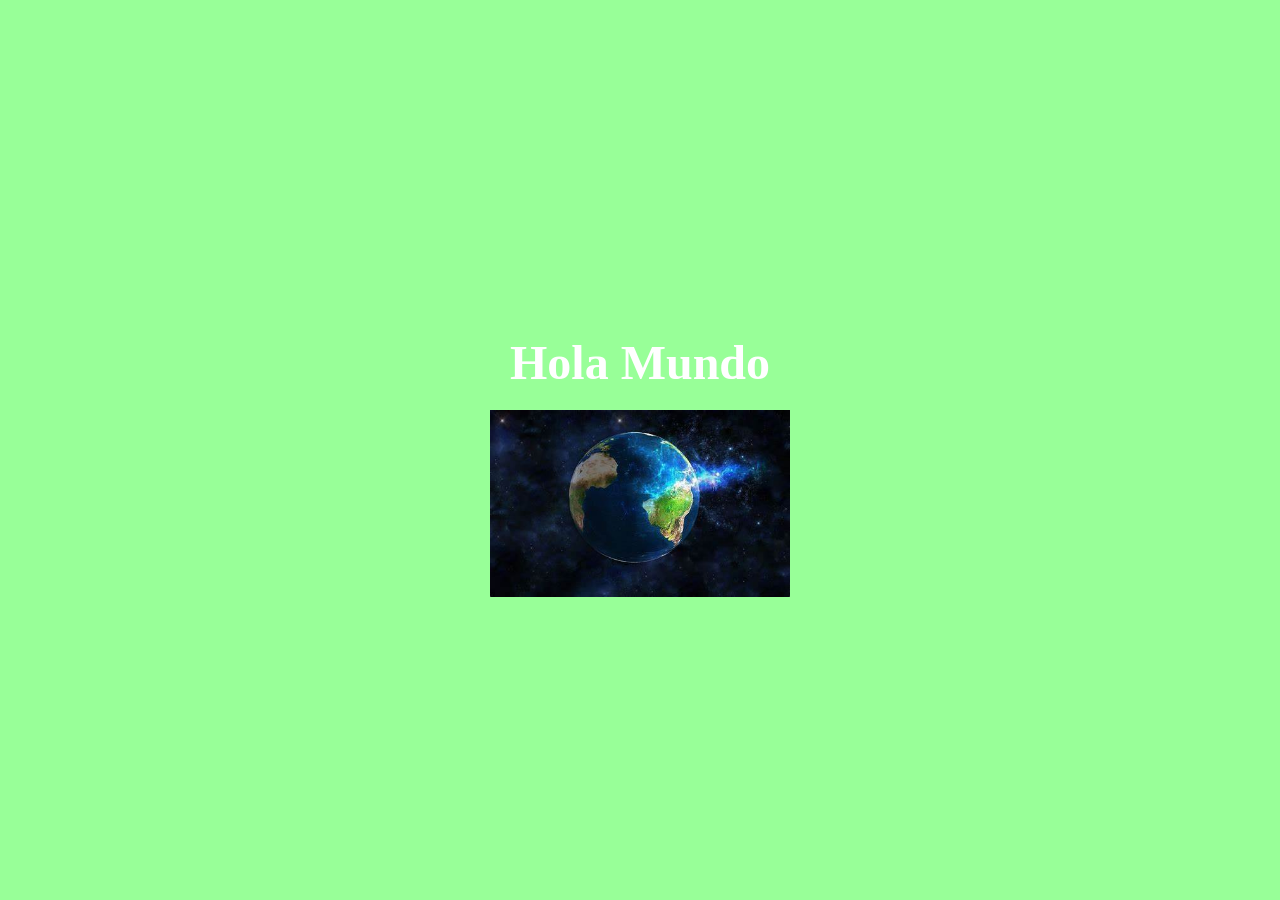
<file: index.html>
<!DOCTYPE html>
<html lang="es">
<head>
    <meta charset="UTF-8">
    <meta name="viewport" content="width=device-width, initial-scale=1.0">
    <link rel="stylesheet" href="stylo.css">
    <title>Hola Mundo</title>
</head>
<body>
    <h1>Hola Mundo</h1>
    <div class="planet-container">
        <img src="Planeta_Tierra.jpg" alt="Planeta Tierra" class="planet-image">
    </div>
</body>
</html>
</file>
<file: stylo.css>
body {
    background-color: #98ff98; /* Color menta */
    margin: 0;
    display: flex;
    flex-direction: column;
    align-items: center;
    justify-content: center;
    height: 100vh; /* Altura completa de la ventana */
}

h1 {
    color: white;
    font-size: 3em; /* Tamaño de título */
    margin-bottom: 20px; /* Espacio entre el título y la imagen */
}

.planet-container {
    display: flex;
    justify-content: center;
}

.planet-image {
    width: 300px; /* Ajusta el tamaño de la imagen según sea necesario */
    height: auto; /* Mantiene la proporción de la imagen */
}
</file>
